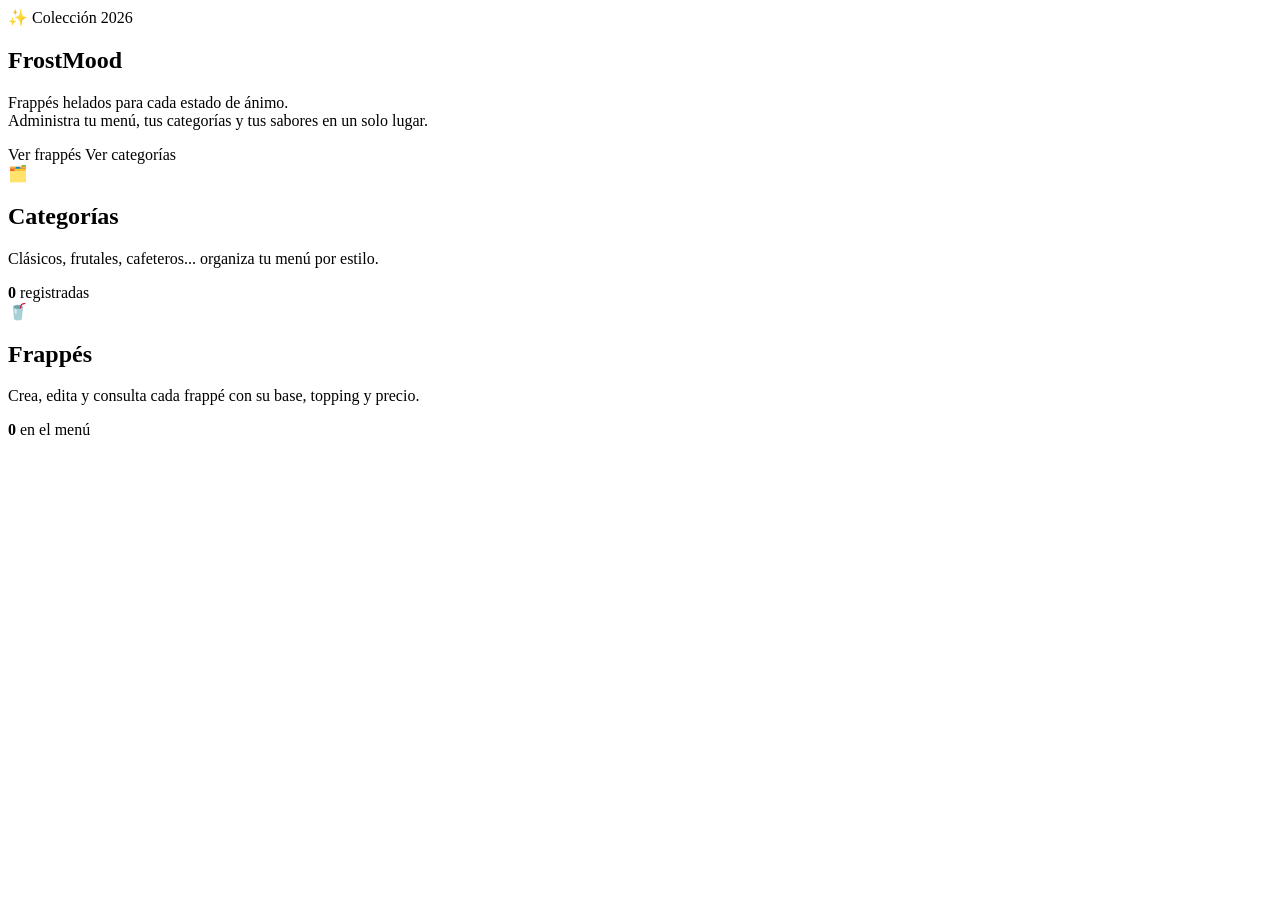
<file: src/main/resources/templates/index.html>
<!DOCTYPE html>
<html lang="es" xmlns:th="http://www.thymeleaf.org">
<head th:replace="~{fragments :: head('Inicio')}"></head>
<body>
<div class="bubbles"><span></span><span></span><span></span><span></span><span></span><span></span></div>
<nav th:replace="~{fragments :: nav('home')}"></nav>

<main class="container">
    <section class="hero">
        <span class="pill">✨ Colección 2026</span>
        <h1 class="hero-title">FrostMood</h1>
        <p class="hero-sub">Frappés helados para cada estado de ánimo.<br>Administra tu menú, tus categorías y tus sabores en un solo lugar.</p>
        <div class="hero-actions">
            <a class="btn btn-primary" th:href="@{/frappes}">Ver frappés</a>
            <a class="btn btn-ghost" th:href="@{/categorias}">Ver categorías</a>
        </div>
    </section>

    <section class="grid-2">
        <a class="feature" th:href="@{/categorias}">
            <div class="feature-icon">🗂️</div>
            <h2>Categorías</h2>
            <p>Clásicos, frutales, cafeteros... organiza tu menú por estilo.</p>
            <span class="feature-count"><strong th:text="${totalCategorias}">0</strong> registradas</span>
        </a>
        <a class="feature" th:href="@{/frappes}">
            <div class="feature-icon">🥤</div>
            <h2>Frappés</h2>
            <p>Crea, edita y consulta cada frappé con su base, topping y precio.</p>
            <span class="feature-count"><strong th:text="${totalFrappes}">0</strong> en el menú</span>
        </a>
    </section>
</main>

<footer th:replace="~{fragments :: footer}"></footer>
</body>
</html>
</file>
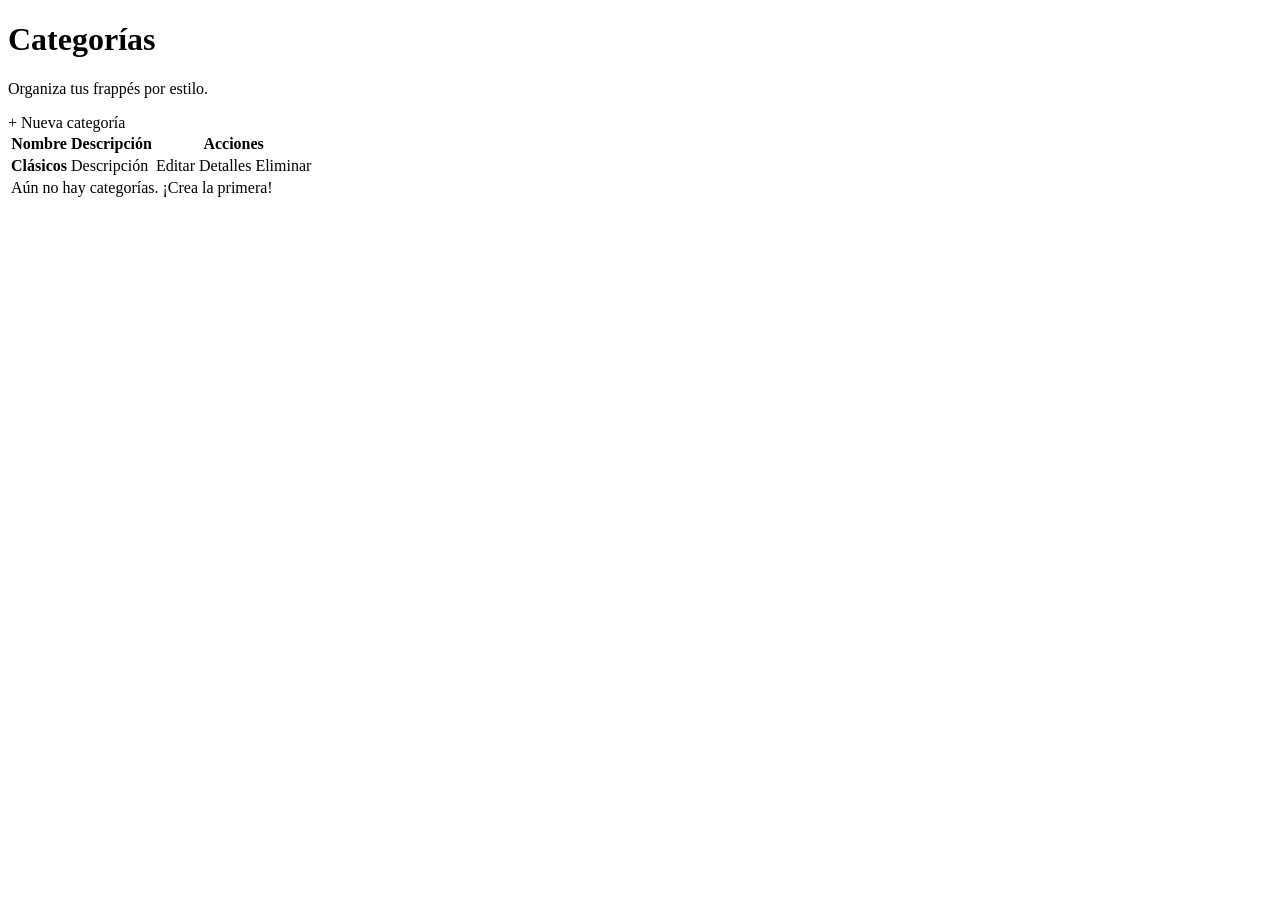
<file: src/main/resources/templates/categorias/index.html>
<!DOCTYPE html>
<html lang="es" xmlns:th="http://www.thymeleaf.org">
<head th:replace="~{fragments :: head('Categorías')}"></head>
<body>
<div class="bubbles"><span></span><span></span><span></span><span></span><span></span><span></span></div>
<nav th:replace="~{fragments :: nav('categorias')}"></nav>

<main class="container">
    <div class="page-head">
        <div>
            <h1>Categorías</h1>
            <p class="muted">Organiza tus frappés por estilo.</p>
        </div>
        <a class="btn btn-primary" th:href="@{/categorias/create}">+ Nueva categoría</a>
    </div>

    <div class="alert" th:if="${error}" th:text="${error}"></div>

    <div class="card">
        <table class="table">
            <thead>
            <tr><th>Nombre</th><th>Descripción</th><th class="right">Acciones</th></tr>
            </thead>
            <tbody>
            <tr th:each="c : ${categorias}">
                <td><strong th:text="${c.nombre}">Clásicos</strong></td>
                <td th:text="${c.descripcion}">Descripción</td>
                <td class="right actions">
                    <a class="chip" th:href="@{/categorias/edit/{id}(id=${c.id})}">Editar</a>
                    <a class="chip" th:href="@{/categorias/details/{id}(id=${c.id})}">Detalles</a>
                    <a class="chip chip-danger" th:href="@{/categorias/delete/{id}(id=${c.id})}">Eliminar</a>
                </td>
            </tr>
            <tr th:if="${#lists.isEmpty(categorias)}">
                <td colspan="3" class="empty">Aún no hay categorías. ¡Crea la primera!</td>
            </tr>
            </tbody>
        </table>
    </div>
</main>

<footer th:replace="~{fragments :: footer}"></footer>
</body>
</html>
</file>
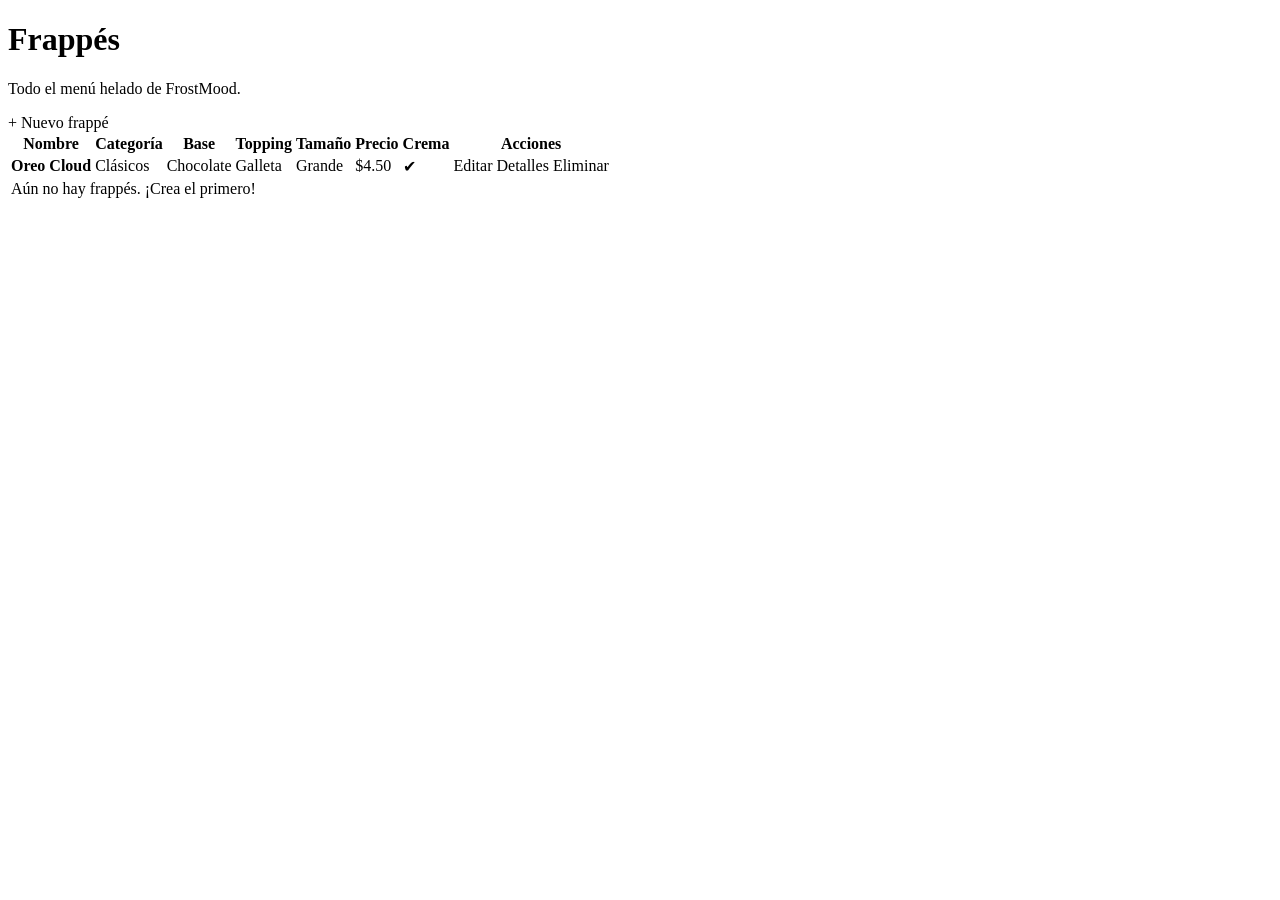
<file: src/main/resources/templates/frappes/index.html>
<!DOCTYPE html>
<html lang="es" xmlns:th="http://www.thymeleaf.org">
<head th:replace="~{fragments :: head('Frappés')}"></head>
<body>
<div class="bubbles"><span></span><span></span><span></span><span></span><span></span><span></span></div>
<nav th:replace="~{fragments :: nav('frappes')}"></nav>

<main class="container">
    <div class="page-head">
        <div>
            <h1>Frappés</h1>
            <p class="muted">Todo el menú helado de FrostMood.</p>
        </div>
        <a class="btn btn-primary" th:href="@{/frappes/create}">+ Nuevo frappé</a>
    </div>

    <div class="card">
        <table class="table">
            <thead>
            <tr>
                <th>Nombre</th><th>Categoría</th><th>Base</th><th>Topping</th>
                <th>Tamaño</th><th>Precio</th><th>Crema</th><th class="right">Acciones</th>
            </tr>
            </thead>
            <tbody>
            <tr th:each="f : ${frappes}">
                <td><strong th:text="${f.nombre}">Oreo Cloud</strong></td>
                <td><span class="badge" th:text="${f.categoria.nombre}">Clásicos</span></td>
                <td th:text="${f.base}">Chocolate</td>
                <td th:text="${f.topping}">Galleta</td>
                <td th:text="${f.tamano}">Grande</td>
                <td class="price" th:text="'$' + ${#numbers.formatDecimal(f.precio, 1, 2)}">$4.50</td>
                <td th:text="${f.conCrema} ? '✔' : '—'">✔</td>
                <td class="right actions">
                    <a class="chip" th:href="@{/frappes/edit/{id}(id=${f.id})}">Editar</a>
                    <a class="chip" th:href="@{/frappes/details/{id}(id=${f.id})}">Detalles</a>
                    <a class="chip chip-danger" th:href="@{/frappes/delete/{id}(id=${f.id})}">Eliminar</a>
                </td>
            </tr>
            <tr th:if="${#lists.isEmpty(frappes)}">
                <td colspan="8" class="empty">Aún no hay frappés. ¡Crea el primero!</td>
            </tr>
            </tbody>
        </table>
    </div>
</main>

<footer th:replace="~{fragments :: footer}"></footer>
</body>
</html>
</file>
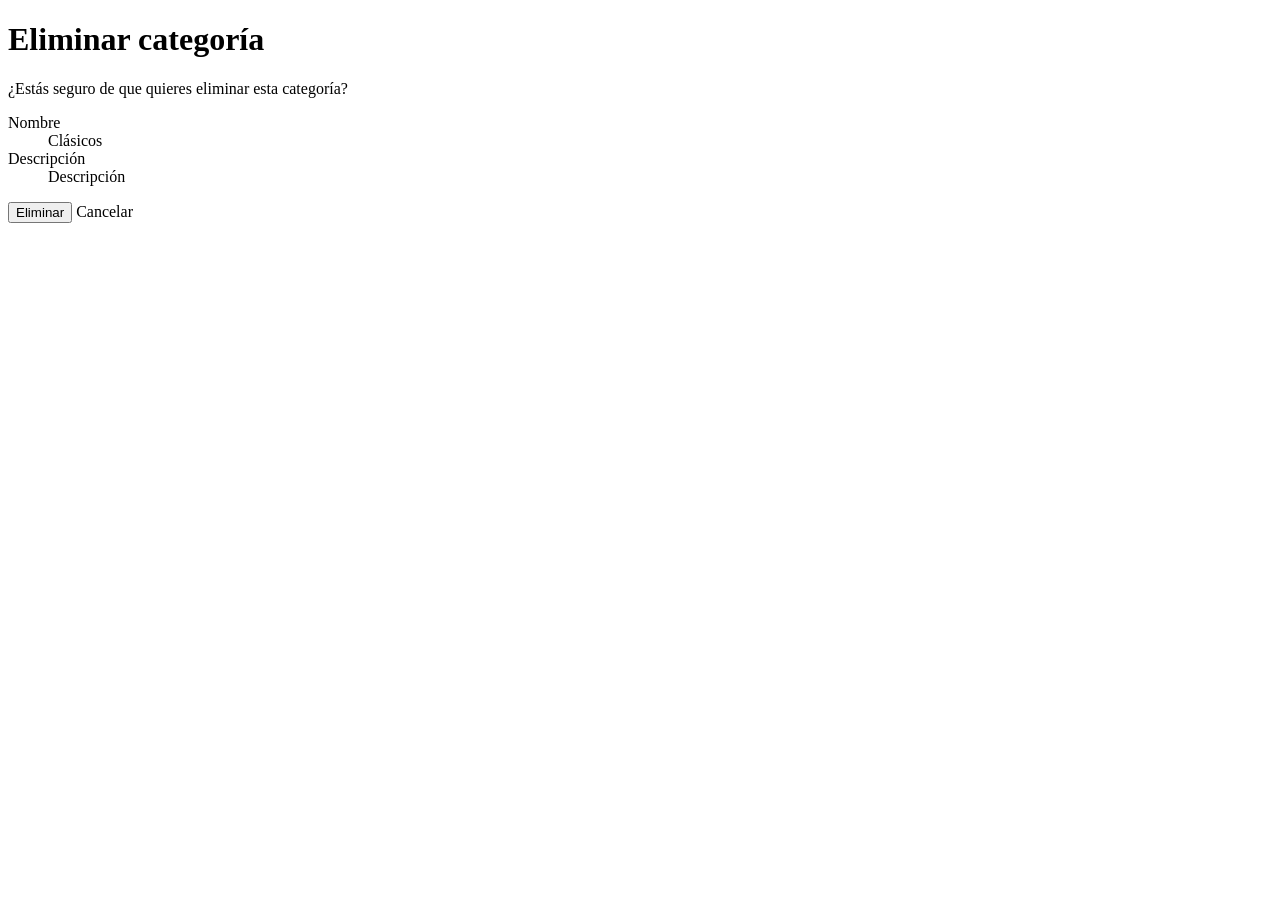
<file: src/main/resources/templates/categorias/delete.html>
<!DOCTYPE html>
<html lang="es" xmlns:th="http://www.thymeleaf.org">
<head th:replace="~{fragments :: head('Eliminar categoría')}"></head>
<body>
<div class="bubbles"><span></span><span></span><span></span><span></span><span></span><span></span></div>
<nav th:replace="~{fragments :: nav('categorias')}"></nav>

<main class="container narrow">
    <div class="card form-card">
        <h1>Eliminar categoría</h1>
        <p class="warn">¿Estás seguro de que quieres eliminar esta categoría?</p>
        <dl class="details">
            <dt>Nombre</dt><dd th:text="${categoria.nombre}">Clásicos</dd>
            <dt>Descripción</dt><dd th:text="${categoria.descripcion}">Descripción</dd>
        </dl>
        <form method="post" th:action="@{/categorias/delete/{id}(id=${categoria.id})}" class="form-actions">
            <button type="submit" class="btn btn-danger">Eliminar</button>
            <a class="btn btn-ghost" th:href="@{/categorias}">Cancelar</a>
        </form>
    </div>
</main>

<footer th:replace="~{fragments :: footer}"></footer>
</body>
</html>
</file>
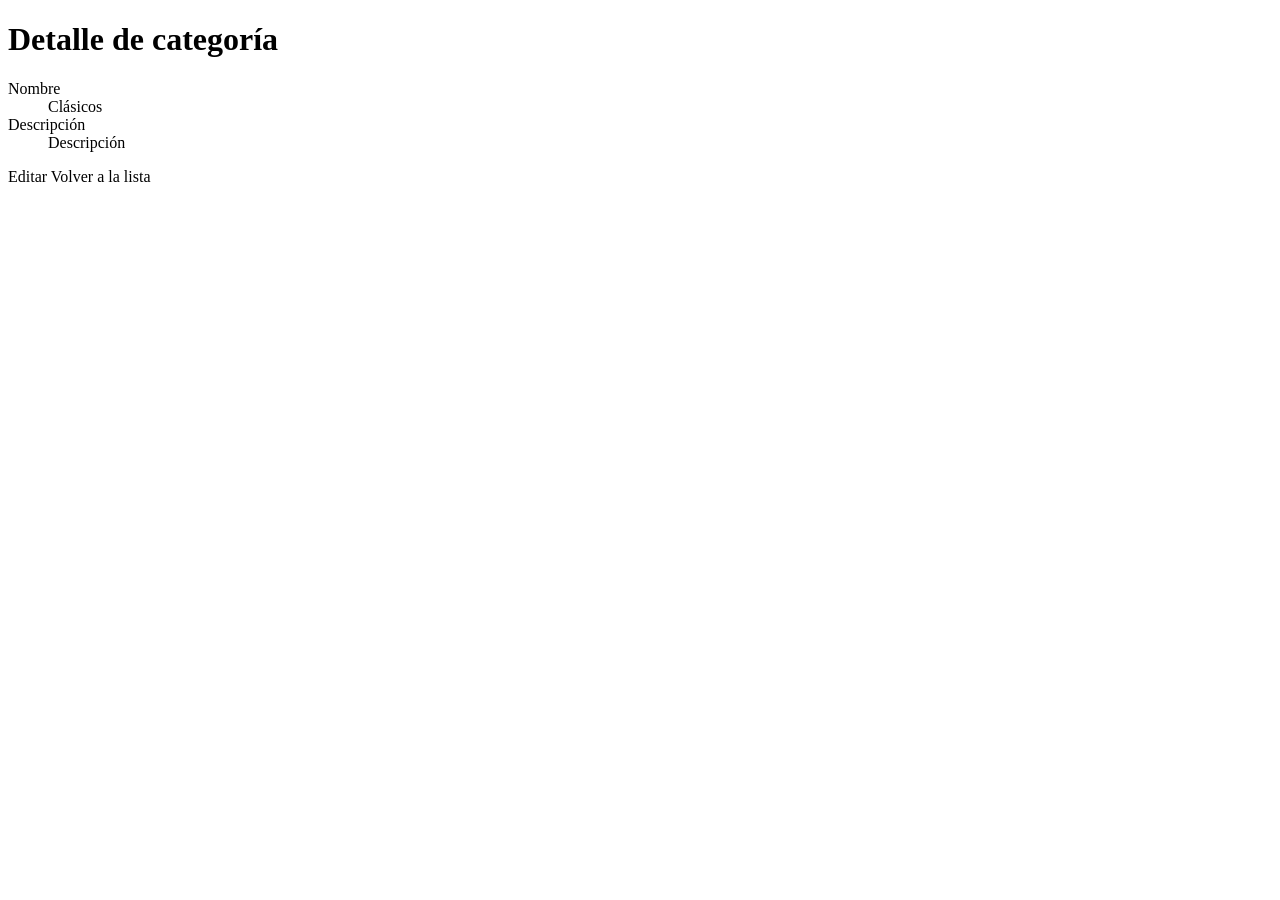
<file: src/main/resources/templates/categorias/details.html>
<!DOCTYPE html>
<html lang="es" xmlns:th="http://www.thymeleaf.org">
<head th:replace="~{fragments :: head('Detalle de categoría')}"></head>
<body>
<div class="bubbles"><span></span><span></span><span></span><span></span><span></span><span></span></div>
<nav th:replace="~{fragments :: nav('categorias')}"></nav>

<main class="container narrow">
    <div class="card form-card">
        <h1>Detalle de categoría</h1>
        <dl class="details">
            <dt>Nombre</dt><dd th:text="${categoria.nombre}">Clásicos</dd>
            <dt>Descripción</dt><dd th:text="${categoria.descripcion}">Descripción</dd>
        </dl>
        <div class="form-actions">
            <a class="btn btn-primary" th:href="@{/categorias/edit/{id}(id=${categoria.id})}">Editar</a>
            <a class="btn btn-ghost" th:href="@{/categorias}">Volver a la lista</a>
        </div>
    </div>
</main>

<footer th:replace="~{fragments :: footer}"></footer>
</body>
</html>
</file>
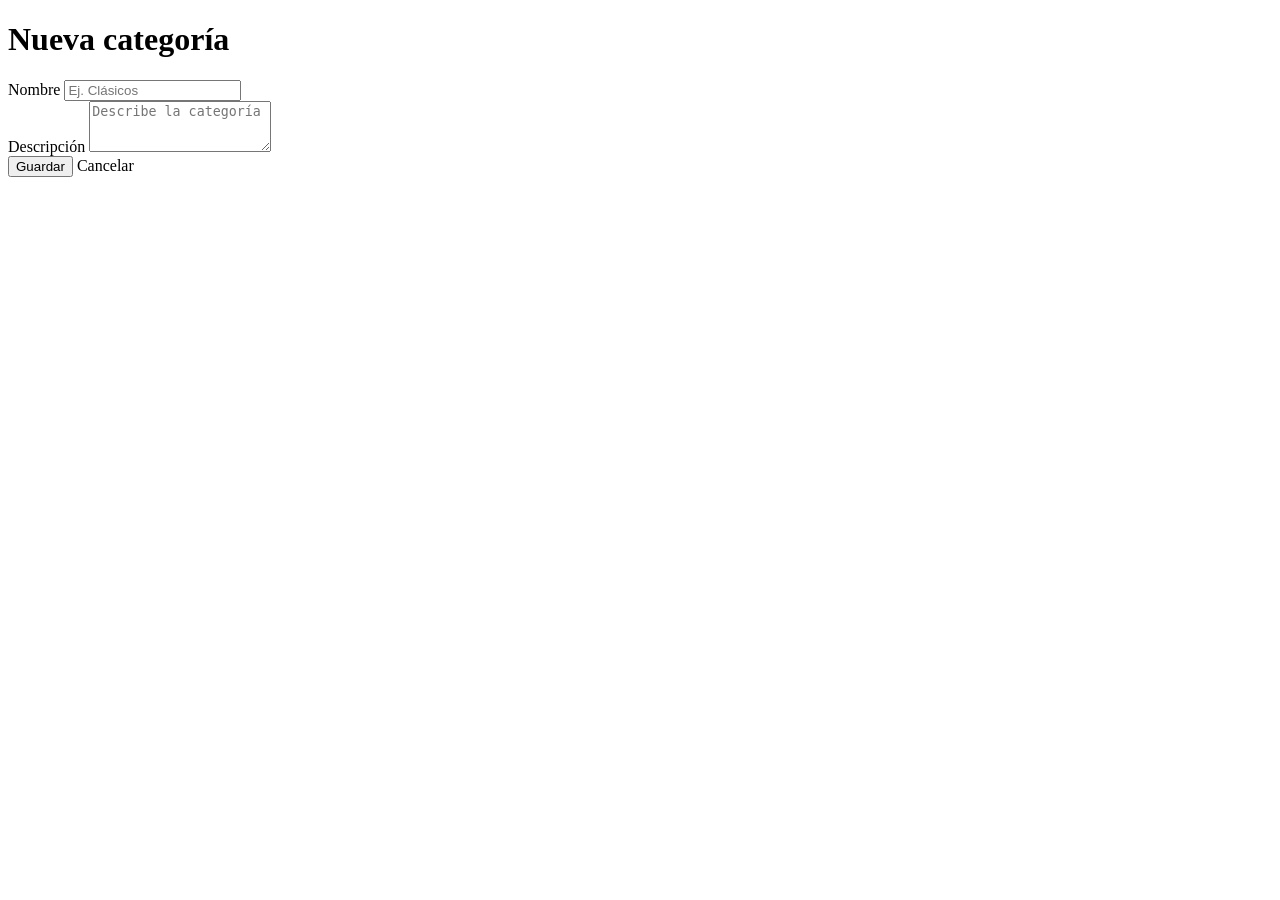
<file: src/main/resources/templates/categorias/form.html>
<!DOCTYPE html>
<html lang="es" xmlns:th="http://www.thymeleaf.org">
<head th:replace="~{fragments :: head('Categoría')}"></head>
<body>
<div class="bubbles"><span></span><span></span><span></span><span></span><span></span><span></span></div>
<nav th:replace="~{fragments :: nav('categorias')}"></nav>

<main class="container narrow">
    <div class="card form-card">
        <h1 th:text="${categoria.id == null} ? 'Nueva categoría' : 'Editar categoría'">Nueva categoría</h1>

        <form method="post"
              th:action="${categoria.id == null} ? @{/categorias/create} : @{/categorias/edit/{id}(id=${categoria.id})}"
              th:object="${categoria}">

            <div class="field">
                <label for="nombre">Nombre</label>
                <input id="nombre" type="text" th:field="*{nombre}" placeholder="Ej. Clásicos">
                <span class="error" th:if="${#fields.hasErrors('nombre')}" th:errors="*{nombre}"></span>
            </div>

            <div class="field">
                <label for="descripcion">Descripción</label>
                <textarea id="descripcion" rows="3" th:field="*{descripcion}" placeholder="Describe la categoría"></textarea>
                <span class="error" th:if="${#fields.hasErrors('descripcion')}" th:errors="*{descripcion}"></span>
            </div>

            <div class="form-actions">
                <button type="submit" class="btn btn-primary">Guardar</button>
                <a class="btn btn-ghost" th:href="@{/categorias}">Cancelar</a>
            </div>
        </form>
    </div>
</main>

<footer th:replace="~{fragments :: footer}"></footer>
</body>
</html>
</file>
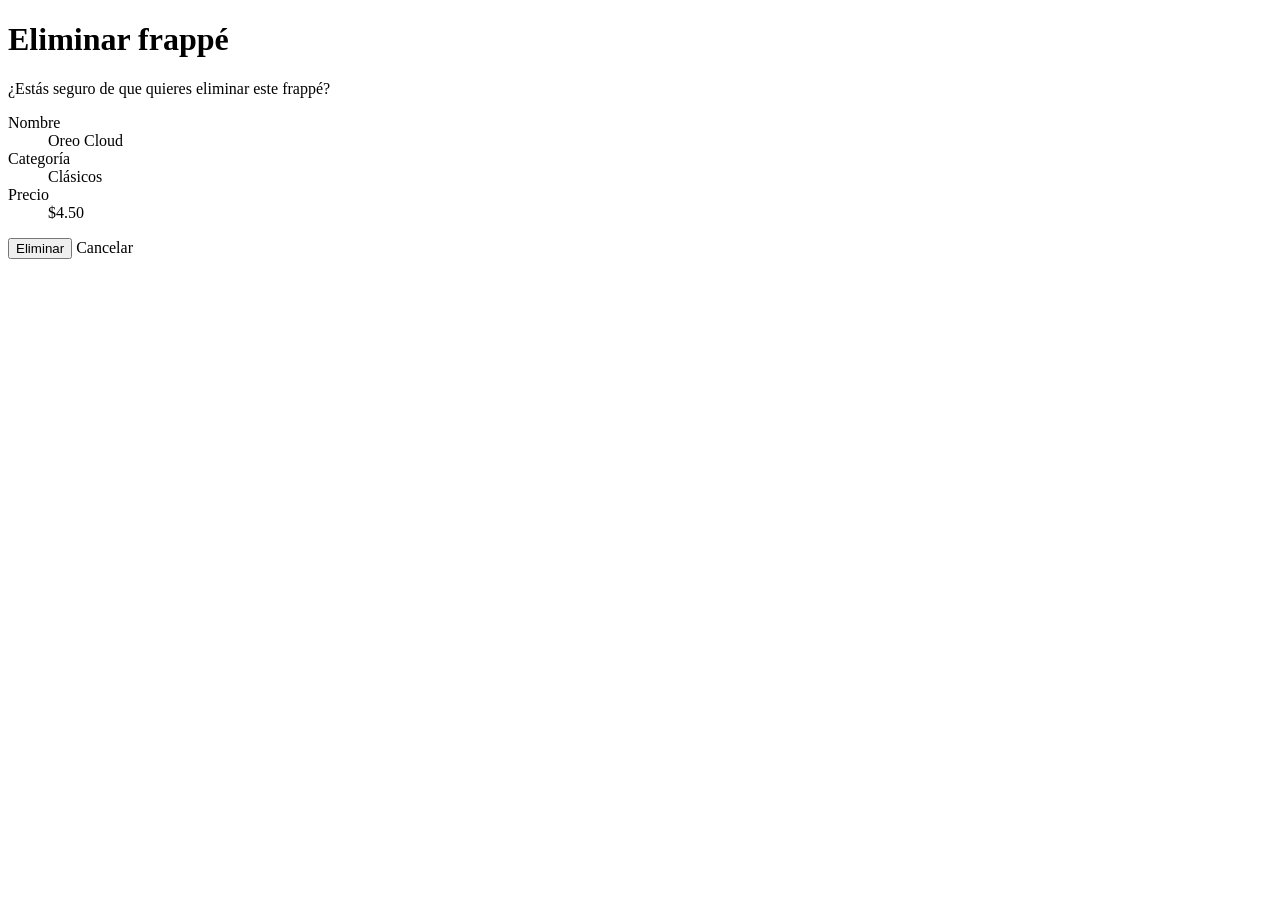
<file: src/main/resources/templates/frappes/delete.html>
<!DOCTYPE html>
<html lang="es" xmlns:th="http://www.thymeleaf.org">
<head th:replace="~{fragments :: head('Eliminar frappé')}"></head>
<body>
<div class="bubbles"><span></span><span></span><span></span><span></span><span></span><span></span></div>
<nav th:replace="~{fragments :: nav('frappes')}"></nav>

<main class="container narrow">
    <div class="card form-card">
        <h1>Eliminar frappé</h1>
        <p class="warn">¿Estás seguro de que quieres eliminar este frappé?</p>
        <dl class="details">
            <dt>Nombre</dt><dd th:text="${frappe.nombre}">Oreo Cloud</dd>
            <dt>Categoría</dt><dd th:text="${frappe.categoria.nombre}">Clásicos</dd>
            <dt>Precio</dt><dd th:text="'$' + ${#numbers.formatDecimal(frappe.precio, 1, 2)}">$4.50</dd>
        </dl>
        <form method="post" th:action="@{/frappes/delete/{id}(id=${frappe.id})}" class="form-actions">
            <button type="submit" class="btn btn-danger">Eliminar</button>
            <a class="btn btn-ghost" th:href="@{/frappes}">Cancelar</a>
        </form>
    </div>
</main>

<footer th:replace="~{fragments :: footer}"></footer>
</body>
</html>
</file>
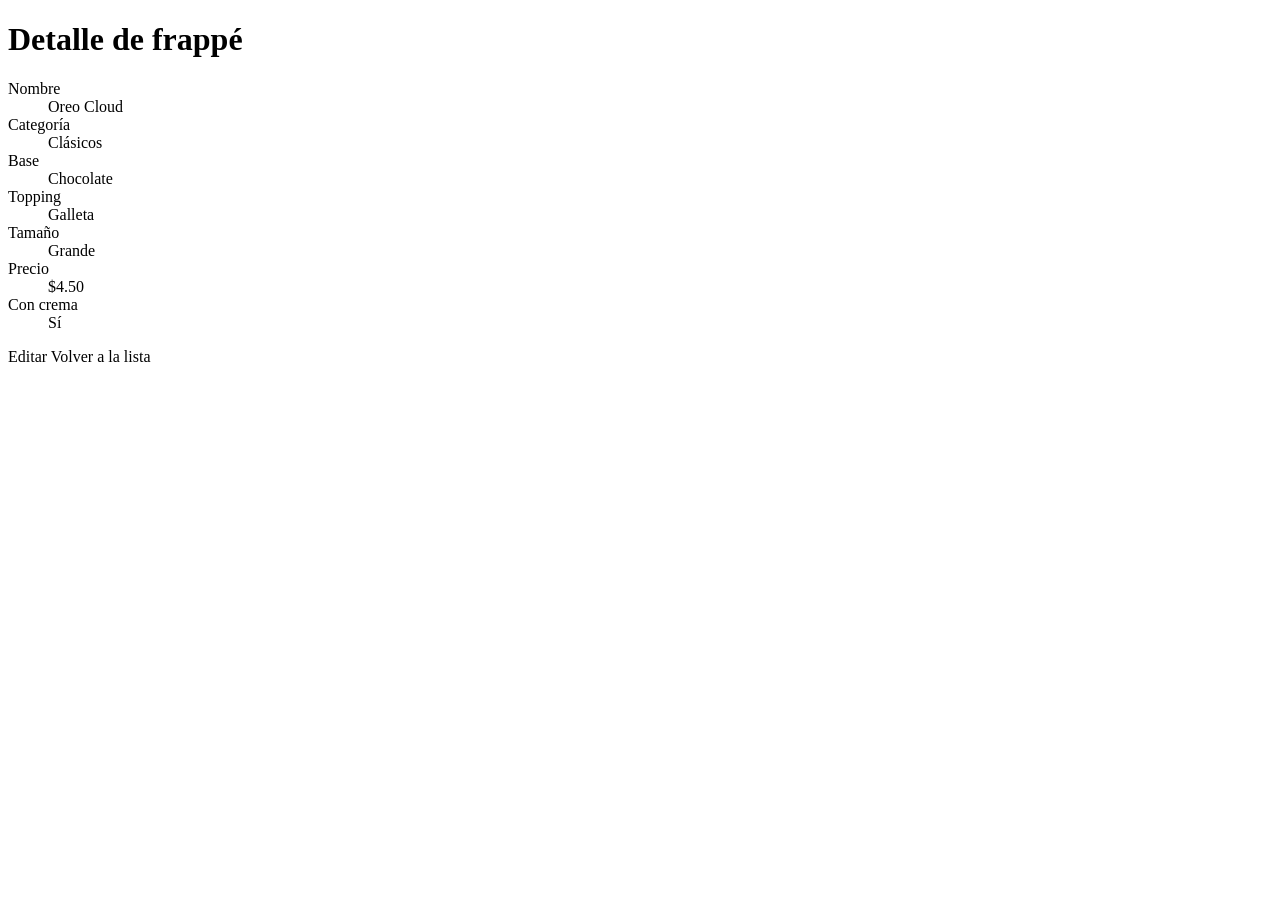
<file: src/main/resources/templates/frappes/details.html>
<!DOCTYPE html>
<html lang="es" xmlns:th="http://www.thymeleaf.org">
<head th:replace="~{fragments :: head('Detalle de frappé')}"></head>
<body>
<div class="bubbles"><span></span><span></span><span></span><span></span><span></span><span></span></div>
<nav th:replace="~{fragments :: nav('frappes')}"></nav>

<main class="container narrow">
    <div class="card form-card">
        <h1>Detalle de frappé</h1>
        <dl class="details">
            <dt>Nombre</dt><dd th:text="${frappe.nombre}">Oreo Cloud</dd>
            <dt>Categoría</dt><dd th:text="${frappe.categoria.nombre}">Clásicos</dd>
            <dt>Base</dt><dd th:text="${frappe.base}">Chocolate</dd>
            <dt>Topping</dt><dd th:text="${frappe.topping}">Galleta</dd>
            <dt>Tamaño</dt><dd th:text="${frappe.tamano}">Grande</dd>
            <dt>Precio</dt><dd th:text="'$' + ${#numbers.formatDecimal(frappe.precio, 1, 2)}">$4.50</dd>
            <dt>Con crema</dt><dd th:text="${frappe.conCrema} ? 'Sí' : 'No'">Sí</dd>
        </dl>
        <div class="form-actions">
            <a class="btn btn-primary" th:href="@{/frappes/edit/{id}(id=${frappe.id})}">Editar</a>
            <a class="btn btn-ghost" th:href="@{/frappes}">Volver a la lista</a>
        </div>
    </div>
</main>

<footer th:replace="~{fragments :: footer}"></footer>
</body>
</html>
</file>
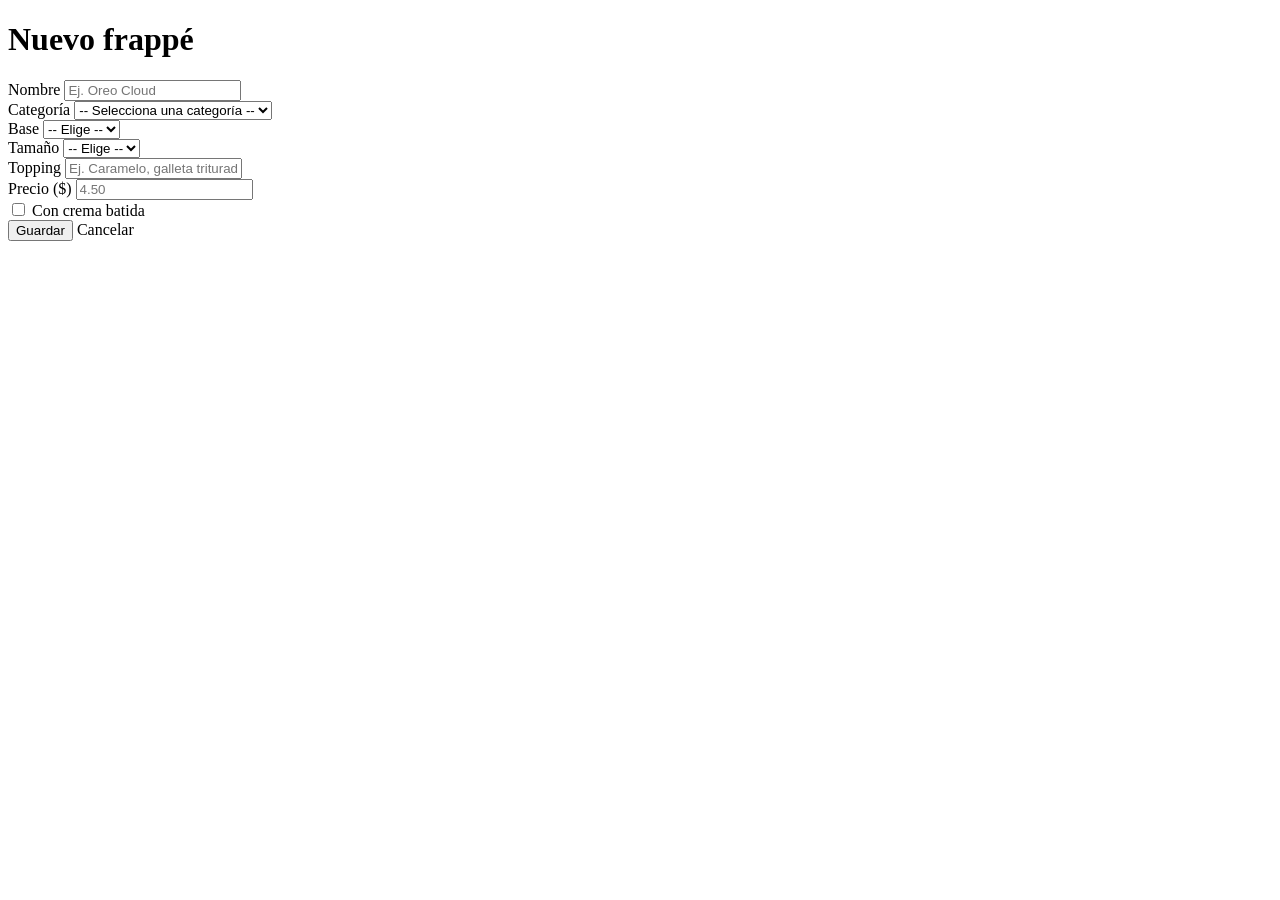
<file: src/main/resources/templates/frappes/form.html>
<!DOCTYPE html>
<html lang="es" xmlns:th="http://www.thymeleaf.org">
<head th:replace="~{fragments :: head('Frappé')}"></head>
<body>
<div class="bubbles"><span></span><span></span><span></span><span></span><span></span><span></span></div>
<nav th:replace="~{fragments :: nav('frappes')}"></nav>

<main class="container narrow">
    <div class="card form-card">
        <h1 th:text="${frappe.id == null} ? 'Nuevo frappé' : 'Editar frappé'">Nuevo frappé</h1>

        <form method="post"
              th:action="${frappe.id == null} ? @{/frappes/create} : @{/frappes/edit/{id}(id=${frappe.id})}"
              th:object="${frappe}">

            <div class="field">
                <label for="nombre">Nombre</label>
                <input id="nombre" type="text" th:field="*{nombre}" placeholder="Ej. Oreo Cloud">
                <span class="error" th:if="${#fields.hasErrors('nombre')}" th:errors="*{nombre}"></span>
            </div>

            <div class="field">
                <label for="categoria">Categoría</label>
                <select id="categoria" th:field="*{categoria.id}">
                    <option value="">-- Selecciona una categoría --</option>
                    <option th:each="c : ${categorias}" th:value="${c.id}" th:text="${c.nombre}"></option>
                </select>
                <span class="error" th:if="${#fields.hasErrors('categoria.id')}" th:errors="*{categoria.id}"></span>
            </div>

            <div class="row">
                <div class="field">
                    <label for="base">Base</label>
                    <select id="base" th:field="*{base}">
                        <option value="">-- Elige --</option>
                        <option th:each="b : ${bases}" th:value="${b}" th:text="${b}"></option>
                    </select>
                    <span class="error" th:if="${#fields.hasErrors('base')}" th:errors="*{base}"></span>
                </div>
                <div class="field">
                    <label for="tamano">Tamaño</label>
                    <select id="tamano" th:field="*{tamano}">
                        <option value="">-- Elige --</option>
                        <option th:each="t : ${tamanos}" th:value="${t}" th:text="${t}"></option>
                    </select>
                    <span class="error" th:if="${#fields.hasErrors('tamano')}" th:errors="*{tamano}"></span>
                </div>
            </div>

            <div class="field">
                <label for="topping">Topping</label>
                <input id="topping" type="text" th:field="*{topping}" placeholder="Ej. Caramelo, galleta triturada">
                <span class="error" th:if="${#fields.hasErrors('topping')}" th:errors="*{topping}"></span>
            </div>

            <div class="row">
                <div class="field">
                    <label for="precio">Precio ($)</label>
                    <input id="precio" type="number" step="0.01" min="0" th:field="*{precio}" placeholder="4.50">
                    <span class="error" th:if="${#fields.hasErrors('precio')}" th:errors="*{precio}"></span>
                </div>
                <div class="field check">
                    <label class="check-label">
                        <input type="checkbox" th:field="*{conCrema}"> Con crema batida
                    </label>
                </div>
            </div>

            <div class="form-actions">
                <button type="submit" class="btn btn-primary">Guardar</button>
                <a class="btn btn-ghost" th:href="@{/frappes}">Cancelar</a>
            </div>
        </form>
    </div>
</main>

<footer th:replace="~{fragments :: footer}"></footer>
</body>
</html>
</file>
